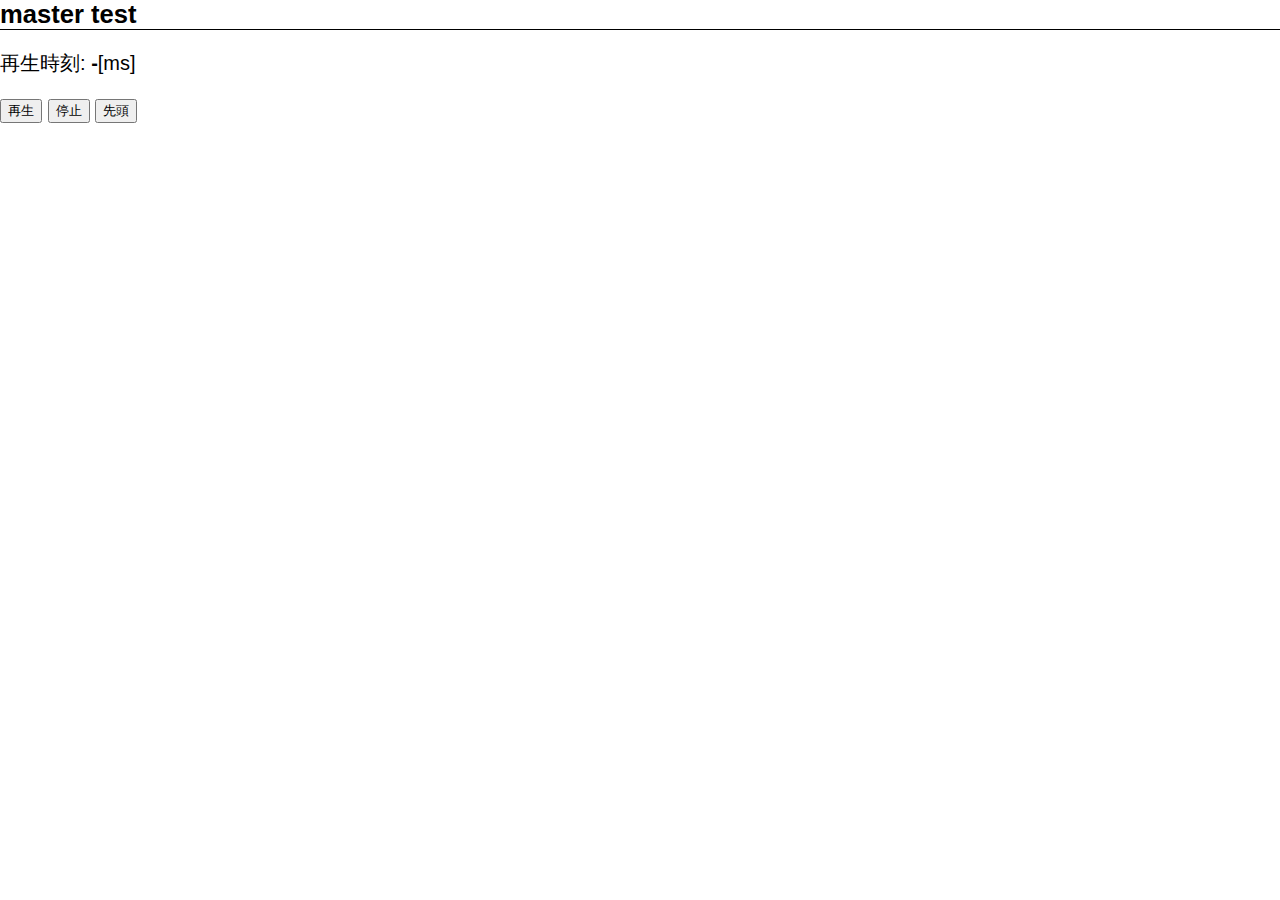
<file: a/index.html>
<html>
<head></head>
<meta charset="UTF-8">
<link rel="stylesheet" href="style.css">
<script src="https://api.songle.jp/v2/api.js"> </script>
<script src="./master.js"></script>
<body>
	
<h1>master test</h1>
<div class="media"></div>
<p>再生時刻: <span class="time">-</span>[ms]</p>
<p>
  <button class="play">再生</button>
  <button class="pause">停止</button>
  <button class="seekTo">先頭</button>
</p>
</body>
</html>
</file>
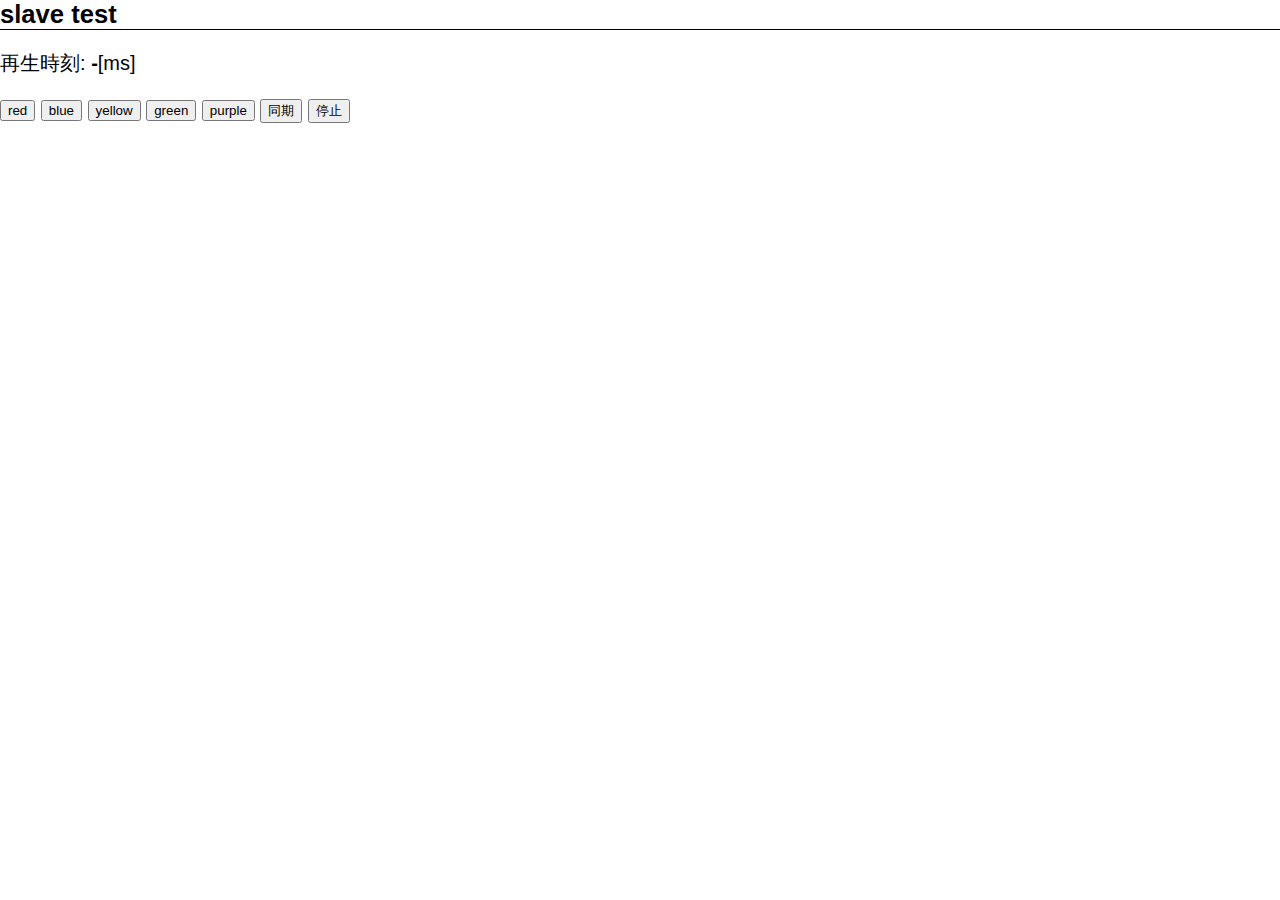
<file: a/index_s.html>
<html>
<head></head>
<meta charset="UTF-8">
<link rel="stylesheet" href="style.css">
<script src="https://api.songle.jp/v2/api.js"></script>
<script src="./slave.js"></script>

<style type="text/css">
</style>


<body>

<h1>slave test</h1>
<div class="media"></div>
<p>再生時刻: <span class="time">-</span>[ms]</p>

<p>
  <button data-color="hsl(0, 80%, 80%)">red</button>
  <button data-color="hsl(225, 80%, 80%)">blue</button>
  <button data-color="hsl(45, 80%, 80%)">yellow</button>
  <button data-color="hsl(135, 80%, 80%)">green</button>
  <button data-color="hsl(270, 80%, 80%)">purple</button>

  <button class="synchronize">同期</button>
  <button class="stop">停止</button>
</p>


</body>



</html>
</file>
<file: a/style.css>
html,body {
	padding: 0px;
	margin: 0px;
	width: 100%;
	height: 100%;
	background: white;
}


body {
  //margin: 1em;
  font-family: 'Hiragino Kaku Gothic Pro','游ゴシック体','Yu Gothic',YuGothic,Meiryo,HelveticaNeue,'Helvetica Neue',Helvetica,Arial,sans-serif;

}


h1 {
  font-size: 1.6em;
  border: solid #000;
  border-width: 0 0 1px 0;
}
iframe {
  max-width: 100%;
  overflow-x: scroll-x;
}
p>span {
  font-weight: bold;
}
p{
    //color: #0083e8;
    font-size: 20px;
}
</file>
